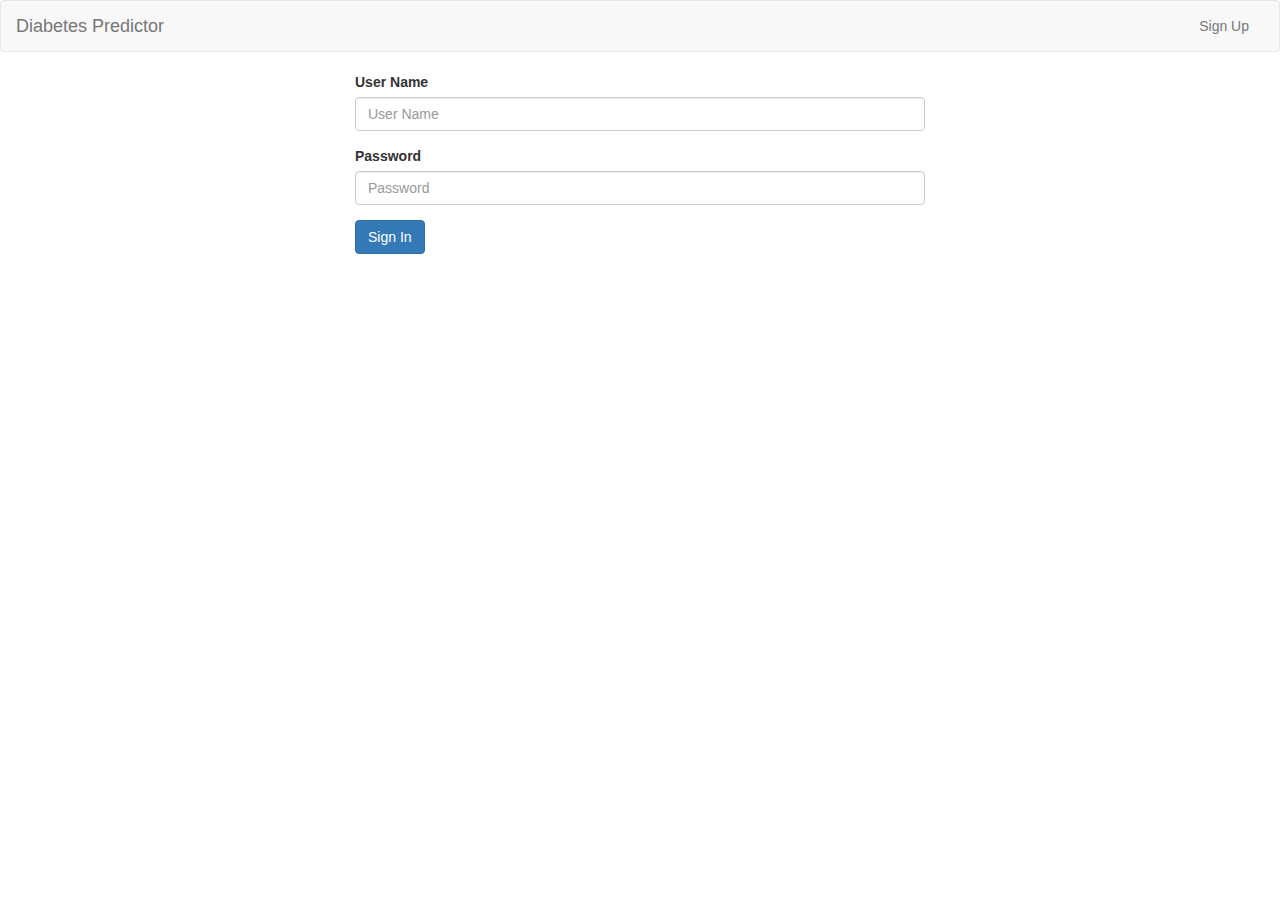
<file: templates/log.html>
<!DOCTYPE html>

<html lang="en" dir="ltr">
<head>
    <meta charset="utf-8">
    <link rel="stylesheet" href="https://maxcdn.bootstrapcdn.com/bootstrap/3.4.1/css/bootstrap.min.css">
    <script src="https://ajax.googleapis.com/ajax/libs/jquery/3.6.0/jquery.min.js"></script>
    <script src="https://maxcdn.bootstrapcdn.com/bootstrap/3.4.1/js/bootstrap.min.js"></script>
</head>

<body>

<nav class="navbar navbar-default">
    <div class="container-fluid">
        <div class="navbar-header">
            <a class="navbar-brand" href="/">Diabetes Predictor</a>
        </div>
        <div class="nav navbar-nav" style="float: right;">
            <li><a href="/sign_up">Sign Up</a></li>
        </div>

    </div>
</nav>
<div class="container">
    <form action="{{ url_for('se_connecter') }}" method="POST">
        <div style="width: 50%; margin: auto;">
            <div class="form-group">
                <label for="usernameInput">User Name</label>
                <input type="email" class="form-control" id="usernameInput" name="nomutil1"
                       placeholder="User Name" required>
            </div>

            <div class="form-group">
                <label for="passwordInput">Password</label>
                <input type="password" class="form-control" id="passwordInput" name="motpasse1"
                       placeholder="Password" required>
            </div>

            <button type="submit" class="btn btn-primary">Sign In</button>
        </div>
    </form>

</div>
</body>
</html>
</file>
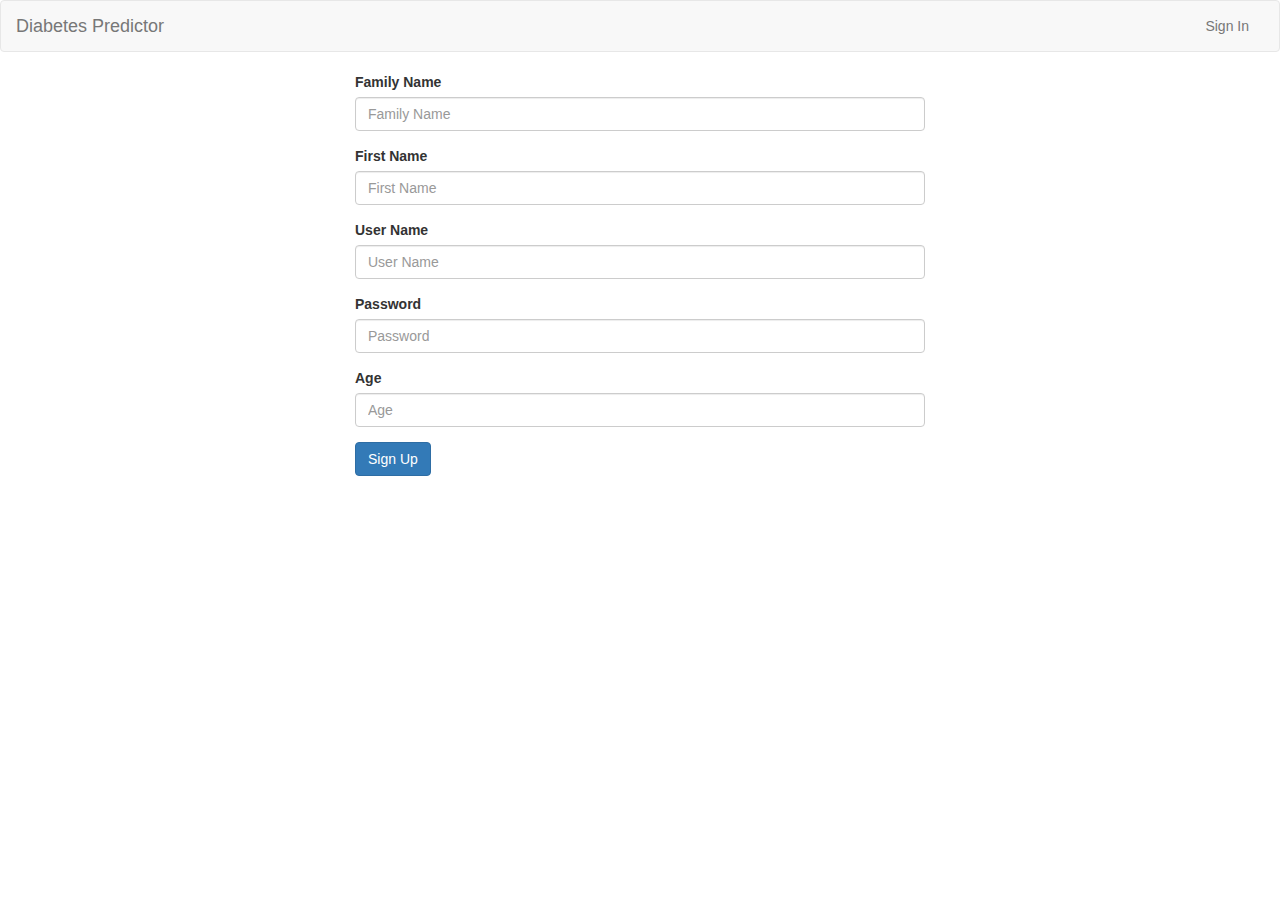
<file: templates/sign.html>
<!DOCTYPE html>

<html lang="en" dir="ltr">
<head>
    <meta charset="utf-8">
    <link rel="stylesheet" href="https://maxcdn.bootstrapcdn.com/bootstrap/3.4.1/css/bootstrap.min.css">
    <script src="https://ajax.googleapis.com/ajax/libs/jquery/3.6.0/jquery.min.js"></script>
    <script src="https://maxcdn.bootstrapcdn.com/bootstrap/3.4.1/js/bootstrap.min.js"></script>

</head>

<body>

<nav class="navbar navbar-default">
    <div class="container-fluid">
        <div class="navbar-header">
            <a class="navbar-brand" href="/">Diabetes Predictor</a>
        </div>
        <div class="nav navbar-nav" style="float: right;">
            <li><a href="/">Sign In</a></li>
        </div>

    </div>
</nav>
<div class="container">
    <form action="{{ url_for('submite') }}" method="POST">

        <div style="width: 50%; margin: auto;">
            <div class="form-group">
                <label for="nomInput">Family Name</label>
                <input type="text" class="form-control" id="nomInput" name="familyname"
                       placeholder="Family Name" required>
            </div>

            <div class="form-group">
                <label for="prenomInput">First Name</label>
                <input type="text" class="form-control" id="prenomInput" name="firstname"
                       placeholder="First Name" required>
            </div>

            <div class="form-group">
                <label for="usernameInput">User Name</label>
                <input type="email" class="form-control" id="usernameInput" name="nomutil"
                       placeholder="User Name" required>
            </div>

            <div class="form-group">
                <label for="passwordInput">Password</label>
                <input type="text" class="form-control" id="passwordInput" name="motpasse"
                       placeholder="Password" required>
            </div>

            <div class="form-group">
                <label for="ageInput">Age</label>
                <input type="number" class="form-control" id="ageInput" name="age"
                       placeholder="Age" required>
            </div>

            <button type="submit" class="btn btn-primary">Sign Up</button>
        </div>
    </form>

</div>


</body>
</html>
</file>
